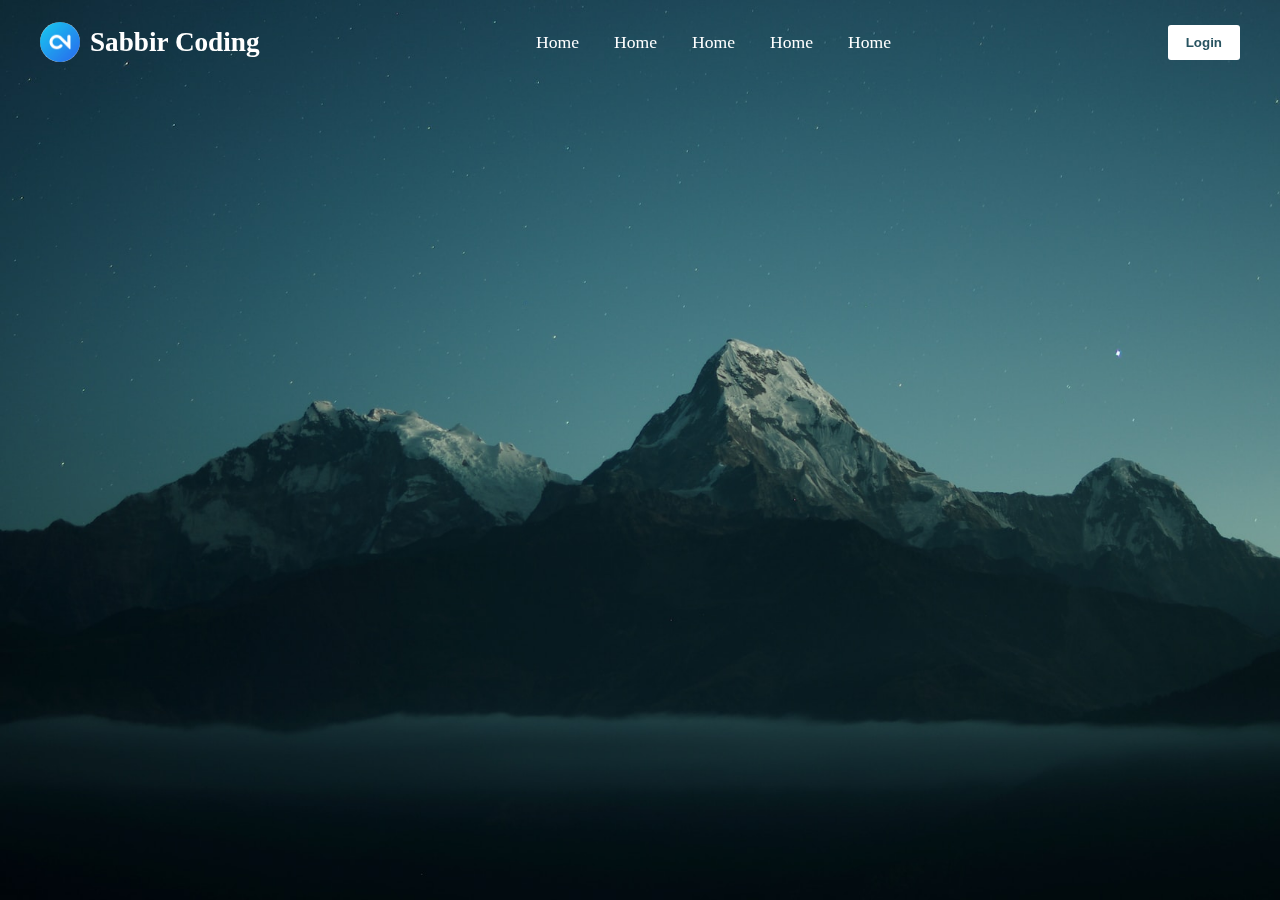
<file: loginAndresiterForm/images/index.html>
<!DOCTYPE html>
<html lang="en">
<head>
    <meta charset="UTF-8">
    <meta name="viewport" content="width=device-width, initial-scale=1.0">
    <title>Document</title>
    <link rel="stylesheet" href="login.css">
    <link rel="stylesheet" href="https://cdnjs.cloudflare.com/ajax/libs/font-awesome/6.5.2/css/all.min.css" integrity="sha512-SnH5WK+bZxgPHs44uWIX+LLJAJ9/2PkPKZ5QiAj6Ta86w+fsb2TkcmfRyVX3pBnMFcV7oQPJkl9QevSCWr3W6A==" crossorigin="anonymous" referrerpolicy="no-referrer" />
</head>
<body>
    <header>
         <nav class="navbar">
             <a href="#" class="logo">
                <img src="logo.jpg" alt="">
                <h2>Sabbir Coding</h2>
             </a>
             <ul class="links">
                <li><a href="#">Home</a></li>
                <li><a href="#">Home</a></li>
                <li><a href="#">Home</a></li>
                <li><a href="#">Home</a></li>
                <li><a href="#">Home</a></li>
             </ul>
             <button class="login-btn" onclick="run()">Login</button>
         </nav>
    </header>
    <!--Popup form-->
    <div class="blur-bg-overly">

    </div>
    <div class="from-popup">
        <i class="close-btn fa-solid fa-xmark"></i>
         <div class="from-box login">
             <div class="from-details">
                 <h2>Welcome Back</h2>
                 <p>please login and use your personal information</p>
             </div>
             <div class="from-content">
                 <h2>Login</h2>
                 <form action="#" class="from">
                     <div class="input-field">
                         <input type="text">
                         <label for="">Email</label>
                     </div>
                     <div class="input-field">
                        <input type="password">
                        <label>password</label>
                     </div>
                     <a href="#" class="forgot-pass">Forgot Password ?</a>
                     <button type="submit">log in </button>
                 </form>
                 <div class="bottom-link">
                     Don't have an acount ?
                     <a href="#">Signup</a>
                 </div>
             </div>
         </div>
         <div class="from-box signup ">
             <div class="from-details">
                 <h2>Create account</h2>
                 <p>sign up now </p>
             </div>
             <div class="from-content">
                 <h2>SignUP</h2>
                 <form action="#" class="from">
                     <div class="input-field">
                         <input type="text">
                         <label for="">Email</label>
                     </div>
                     <div class="input-field">
                        <input type="password">
                        <label>password</label>
                     </div>
                     <div class="policy-text">
                         <input type="checkbox" id="policy">
                         <label for="policy">
                             i agree the <a href="#">Terms & Condition</a>
                         </label>
                     </div>
                     <a href="#" class="forgot-pass">Forgot Password ?</a>
                     <button type="submit">sign up </button>
                 </form>
                 <div class="bottom-link">
                     Already have an acount ?
                     <a href="#"> Login </a>
                 </div>
             </div>
         </div>
    </div>
    <script src="lg.js"></script>
</body>
</html>
</file>
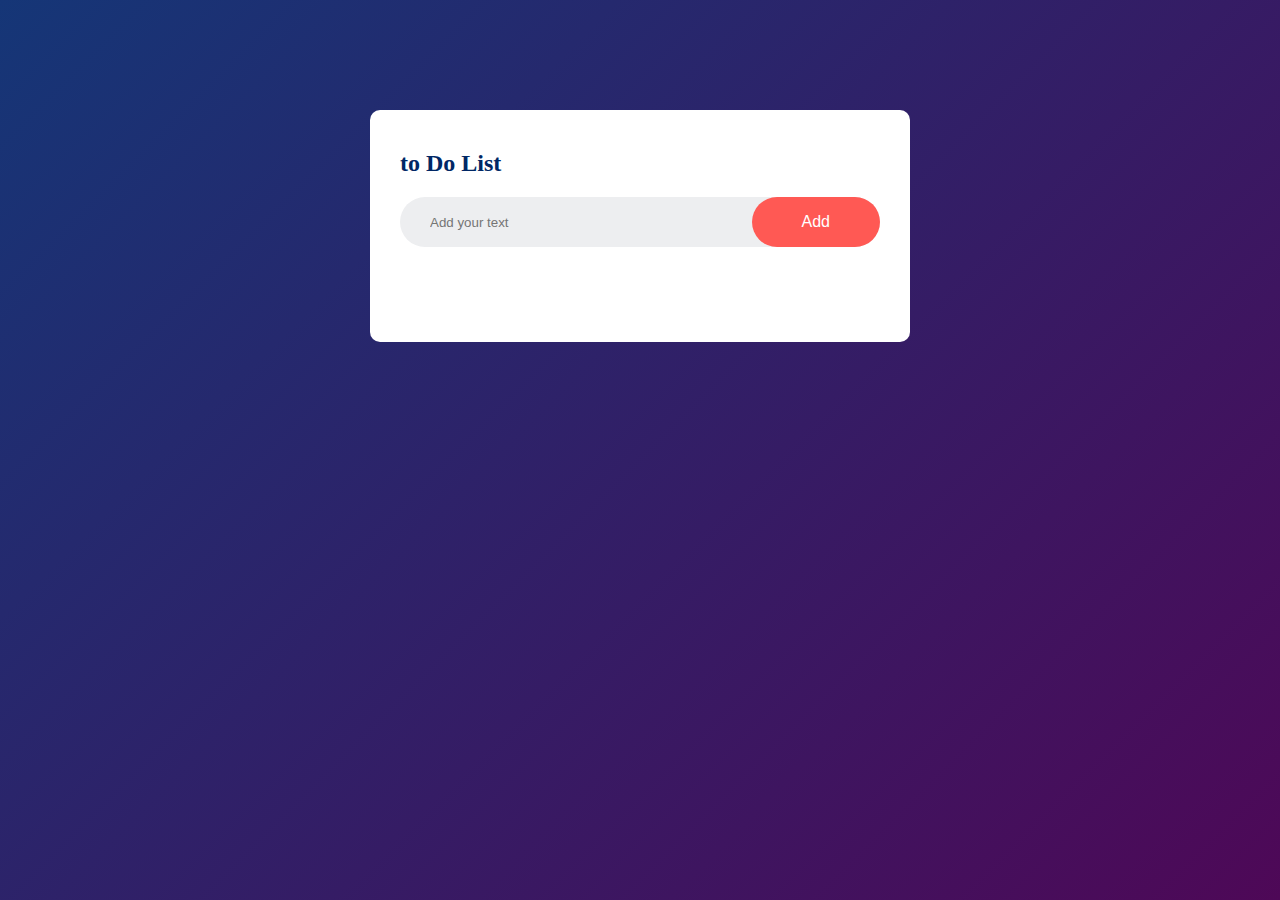
<file: todoList.html>
<!DOCTYPE html>
<html lang="en">
<head>
    <meta charset="UTF-8">
    <meta name="viewport" content="width=device-width, initial-scale=1.0">
    <title>to do list app</title>
    <link rel="stylesheet" href="style.css">
    <link rel="stylesheet" href="https://cdnjs.cloudflare.com/ajax/libs/font-awesome/6.5.2/css/all.min.css" integrity="sha512-SnH5WK+bZxgPHs44uWIX+LLJAJ9/2PkPKZ5QiAj6Ta86w+fsb2TkcmfRyVX3pBnMFcV7oQPJkl9QevSCWr3W6A==" crossorigin="anonymous" referrerpolicy="no-referrer" />
</head>
<body>
    <div class="container">
         <div class="todo-app">
             <h2>to Do List <i class="fa-solid fa-circle-user"></i></h2>
            <div class="row">
                <input type="text" id="input-box" placeholder="Add your text" >
                <button onclick="addTask()">Add</button>
            </div>
             <ul id="list-container">
                <!-- <li class="checked">Task 1</li>
                 <li>Task 2</li>
                 <li>Task 3</li>-->
             </ul>
            </div>
    </div>
    <script>
        const inputBox = document.getElementById('input-box');
        const listContainer = document.getElementById('list-container');
      function addTask(){
        if(inputBox.value === ''){
            alert('You must write Something')
        }
        else{
           let li = document.createElement('li');
            li.innerText =inputBox.value ;
            listContainer.appendChild(li);
           //--
           let span = document.createElement('span');
           span.innerHTML ='<i class="fa-solid fa-xmark"></i>';
           li.appendChild(span);
       }
         inputBox.value = '';

      }
      listContainer.addEventListener('click',function(e){
        if(e.target.tagName === 'li'){
             e.target.classList.toggle('checked');
        }
        else if (e.target.tagName === 'SPAN'){
            e.target.parentElement.remove();

         }
       },false);

        
    </script>
</body>
</html>
</file>
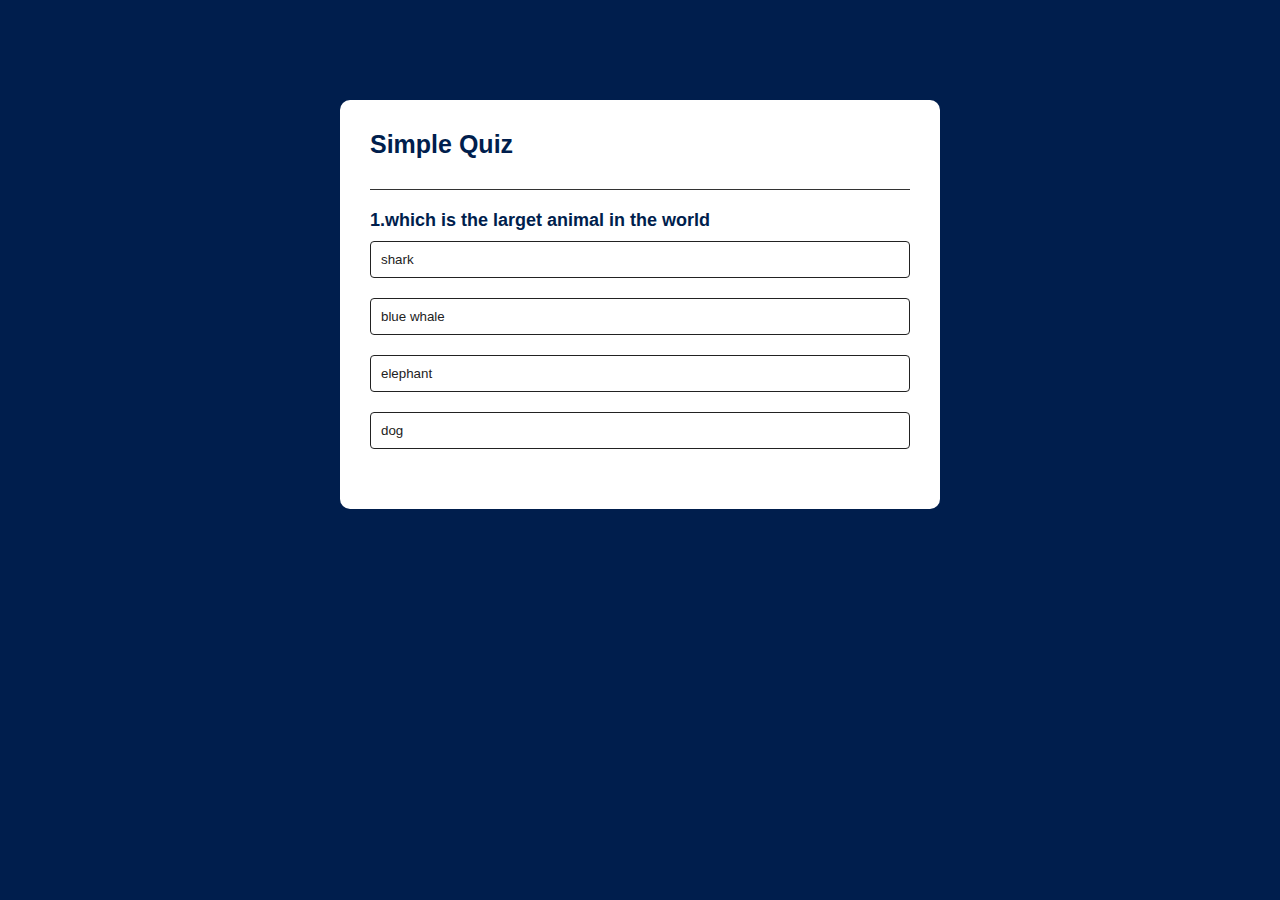
<file: quizApp/quiApp.html>
<!DOCTYPE html>
<html lang="en">
<head>
    <meta charset="UTF-8">
    <meta name="viewport" content="width=device-width, initial-scale=1.0">
    <title>Document</title>
    <link rel="stylesheet" href="style.css">
</head>
<body>
     <div class="app">
        <h1>Simple Quiz</h1>
        <div class="quiz">
             <h2 id="question">Question goes here</h2>
             <div id="answer-buttons">
                 <button class="btn">Answer 1</button>
                 <button class="btn">Answer 2</button>
                 <button class="btn">Answer 3</button>
                 <button class="btn">Answer 4</button>
             </div>
             <button id="next-btn">Next</button>
            </div>
     </div>
     <script src="quizzApp.js"></script>
</body>
</html>
</file>
<file: loginAndresiterForm/images/login.css>
*{
    margin: 0 ;
    padding: 0 ;
    box-sizing: border-box ;
    
}
body {
    width: 100% ;
    height: 100vh ;
    background: url('hero-bg.jpg') center / cover no-repeat;
}
header{
    position: fixed ;
    width: 100% ;
    left: 0 ;
    top: 0 ;
    padding: 0 10px ;
}
.navbar {
    display: flex ;
    align-items: center ;
    max-width: 1200px ;
    margin: 0  auto ;
    padding: 22px 0 ;
    justify-content: space-between ;
}
.navbar .logo img {
    width: 40px ;
    border-radius: 50% ;
}

.navbar .logo h2 {
    font-size: 1.7rem ;
    font-weight: 600 ;
    color: white ;

}
.navbar .logo{
    display: flex ;
    gap: 10px ;
    align-items: center ;
    text-decoration: none ;
}
.navbar .links{
    display: flex ;
    list-style: none ;
    gap: 35px ;
}
.navbar .links a {
    text-decoration: none ;
    font-size:1.1rem ;
    font-weight: 500 ;
    color: white;
}
.navbar .links a:hover {
    color: aqua ;
}
.navbar .login-btn{
    border: none ;
    outline: none ;
    color: #275360 ;
    font-weight: 600 ;
    padding: 10px 18px ;
    border-radius: 3px ;
    cursor: pointer ;
    background: white ;
}
.blur-bg-overly{
    position: fixed ;
    top: 0 ;
    left: 0 ;
    max-width: 720px ;
    opacity: 0 ;
    pointer-events: none ;
    width: 100% ;
    height: 100% ;
    backdrop-filter: blur(5px);
    transition: 0.1s ease ;
}
.show-popup .blur-bg-overly {
    opacity: 1 ;
    pointer-events: auto ;
}
.from-popup{
    position: fixed ;
    top: 50% ;
    left: 50% ;
    max-width: 720px ;
    opacity: 0 ;
    pointer-events: none ;
    width: 100% ;
    background: wheat ;
    border: 2px solid rgb(163, 116, 28) ;
    transform: translate(-50% ,-50%);
}
.from-popup .from-box{
    display: flex ;
}

.from-box .from-details {
    max-width: 330px ;
    color: aliceblue;
    width: 100% ;
    display: flex ;
    padding: 0 20px;
    text-align: center ;
    flex-direction: column ;
    align-items: center ;
    justify-content: center ;
}
.login .from-details{
    background: url('login-img.jpg');
    background-size: cover ;
    background-position: center ;
}
.signup .from-details{
    background: url('signup-img.jpg');
    background-size: cover ;
    background-position: center ;

}
.from-box h2 {
    align-items: center ;
    margin-bottom: 30px  ;
}
.from-box .from-content {
    width: 100% ;
    padding: 35px ;
}
.from .input-field {
    height: 50px ;
    width: 100% ;
    margin-top: 20px ;
}
.show-popup .from-popup {
    opacity: 1 ;
    pointer-events: auto ;
    transform: translate(-50% , -50%);
    transition: transform 0.3s ease ,  opacity 0.1s ;
}
.from .input-field input{
    width: 100% ;
    height: 100% ;
    outline: none ;
    font-size: 0.95rem ;
    padding: 0 15px ;
    border-radius: 3px ;
    border: 1px solid yellow ;
}
.from .input-field label {
    /* position: absolute ;
    top: 50% ;
    left: 250px ;
    color: #275360;
    pointer-events: none ;
    transform: translateY(-50% ); */
    display: none;
}
.from-box a {
    color: rgb(7, 62, 62) ;
    text-decoration: none ;
}
.from-box a:hover{
    text-decoration: underline ;
}
.from button{
    width: 100% ;
    outline: none ;
    border: none ;
    font-size: 1rem ;
    font-weight: 600 ;
    padding: 14px 0  ;
    border-radius: 3px ;
    margin: 25px 0 ;
    color: wheat ;
    cursor: pointer;
    background: rgba(8, 66, 25, 0.788) ;
    transition: 0.2s ease ;
}
.from button:hover {
    background: #275360;
}
.from-box:where(.forgot-pass , .policy-text) {
    display: inline-flex ;
    margin-top: 14px ;
    font-size: 0.95rem ;
}
.from-box .bottom-link{
    text-align: center ;
}
.from-popup .close-btn{
    position: absolute ;
    top: 12px ;
    right: 12px ;
    color: rgb(165, 209, 43);
    cursor: pointer;
}
.from-popup .signup{
    display: none ;
}
@media (max-width : 760px ){
    .from-popup{
        width: 95% ;
    }
    .from-box .from-details{
        display: none ;
    }
    .from-box .from-content{
        padding: 30px 20px ;
    }
}
</file>
<file: style.css>
*{
    margin: 0 ;
    padding: 0 ;
    box-sizing: border-box ;
}
.container{
    width: 100% ;
    min-height: 100vh ;
    background: linear-gradient(135deg ,#153677 , #4e0857);
    padding: 10px ;
}
.todo-app{
    width: 100% ;
    max-width: 540px ;
    background: #fff;
    margin: 100px auto 20px ;
    padding: 40px 30px 70px ;
    border-radius: 10px ;
}
.todo-app h2{
    color: #002765;
    display: flex ;
    align-items: center ;
    margin-bottom: 20px ;
    gap: 10px ;
}
.row{
    display: flex ;
    align-items: center ;
    justify-content: space-between ;
    background: #edeef0;
    border-radius: 30px ;
    padding-left: 20px ;
    margin-bottom: 25px ;
}
input{
    flex: 1 ;
    border: none ;
    outline: none ;
    background:transparent ;
    padding: 10px ;
    font-weight: 14px ;

}
button{
    border: none ;
    outline: none ;
    padding: 16px 50px ;
    background: #ff5954;
    color: #fff;
    font-size: 16px ;
    cursor: pointer;
    border-radius: 40px ;
}
ul li{
    list-style: none ;
    font-size: 17px ;
    padding: 12px 8px 12px 50px ;
    user-select: none ;
    cursor: pointer;
    position: relative;
}
ul li::before {
    content: ' ';
    position: absolute ;
    height: 28px ;
    width: 28px ;
    border-radius: 50% ;
    background-image: url(images/unchecked.png);
    background-size: cover ;
    background-position: center ;
    top: 12px ;
    left: 8px ;
}
ul li.checked{
    color: #555;
    text-decoration: line-through;
}
ul li.checked::before{
    background-image: url(images/checked.png);
}
ul li span{
    position: absolute ;
    right: 0 ;
    top: 5px ;
    width: 40px ;
    height: 40px ;
    font-size: 22px ;
    color: #555 ;
    line-height: 40px ;
    text-align: center ;
}
ul li span:hover{
    background: #edeef0;
}
</file>
<file: quizApp/style.css>
*{
    margin: 0 ;
    padding: 0 ;
    font-family: 'Poppins',sans-serif ;
    box-sizing: border-box ;
}
body {
    background: #001e4d;
}
.app{
    background: #fff ;
    width: 90% ;
    max-width: 600px ;
    margin: 100px auto 0 ;
    border-radius: 10px ;
    padding: 30px ;
}
.app h1{
    font-size: 25px ;
    color: #001e4d ;
    font-weight: 600 ;
    border-bottom: 1px solid #333 ;
    padding-bottom: 30px ;
}
.quiz {
    padding: 20px 0 ;
}
.quiz h2{
    font-size: 18px ;
    color: #001e4d ;
    font-weight: 600 ;
}
.btn{
    background: #fff ;
    color: #222 ;
    font-weight: 500 ;
    width: 100% ;
    border: 1px solid #222 ;
    padding: 10px ;
    margin: 10px 0 ;
    text-align: left ;
    border-radius: 4px ;
    cursor: pointer;    
    transition: all 0.3s;
}
.btn:hover:not([disabled]){
    background: #222 ;
    color: #fff ;
}
.btn:disabled{
    cursor: no-drop;
}
#next-btn{
    background: #001e4d ;
    color: #fff ;
    font-weight: 500 ;
    width: 150px ;
    border:0 ;
    padding: 10px ;
    margin: 20px auto 0 ;
    border-radius: 4px ;
    cursor: pointer;
    display: block;
    display: none;

}
.correct{
    background: rgb(135, 214, 135) ;

}
.incorrect{
    background: rgb(233, 142, 142) ;
}
</file>
